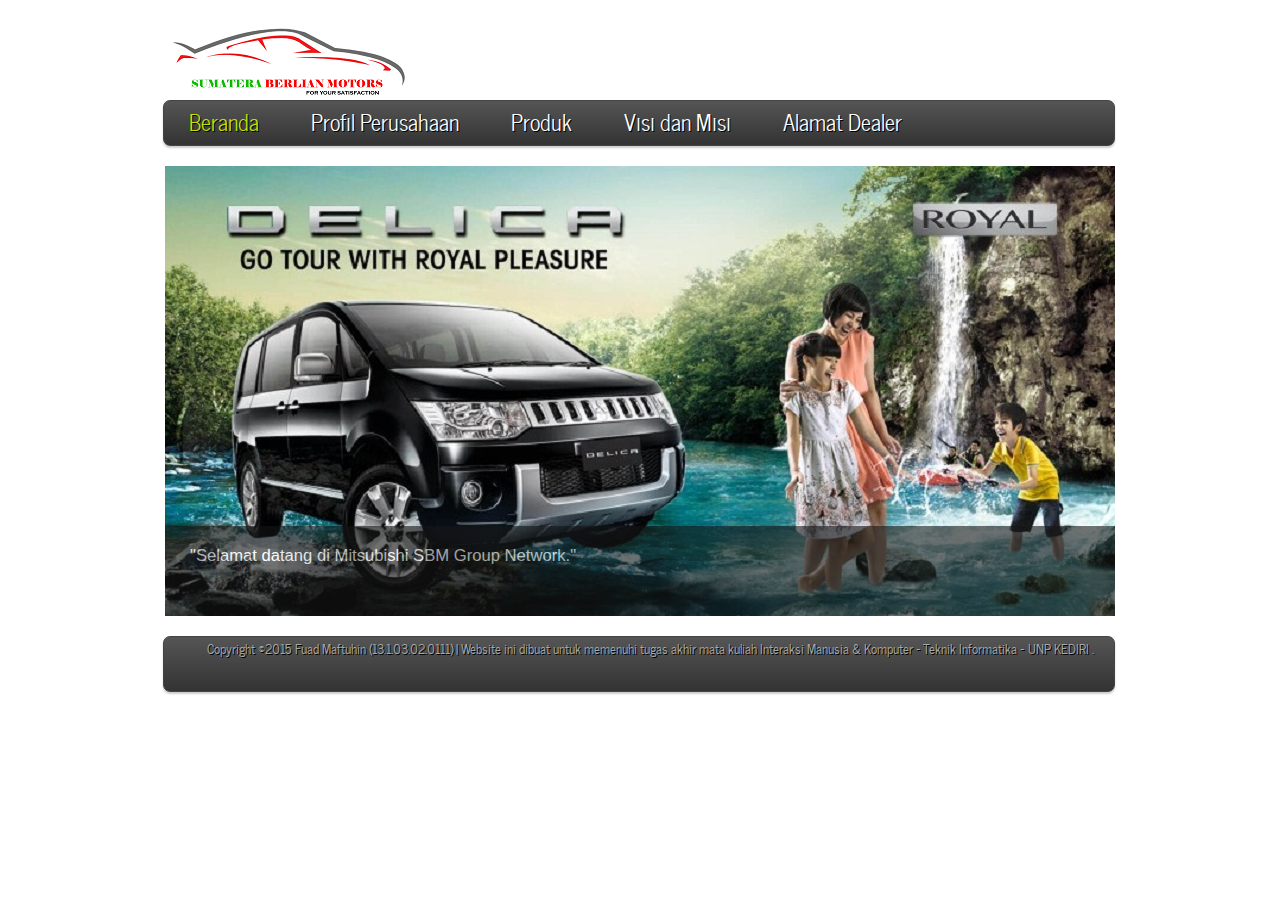
<file: index.html>
<!DOCTYPE HTML>
<html>

<head>
  <title>Sumatera Berlian Motors</title>
  <meta name="description" content="website description" />
  <meta name="keywords" content="website keywords, website keywords" />
  <meta http-equiv="content-type" content="text/html; charset=UTF-8" />
  <link rel="icon" href="favicon.ico">
  <!-- stylesheets -->
  <link href="css/style.css" rel="stylesheet" type="text/css" />
  <link href="css/colour.css" rel="stylesheet" type="text/css" />
  <!-- modernizr enables HTML5 elements and feature detects -->
</head>

<body>
  <div id="main">

    <!-- begin header -->
    <header>
      <div id="logo"><img src="images/logo.png"/></div>
      <nav>
        <ul class="sf-menu" id="nav">
          <li class="selected"><a href="index.html">Beranda</a></li>
          <li><a href="profil.html">Profil Perusahaan</a></li>
         <li><a href="produk.html">Produk</a></li>
          <li><a href="Visimisi.html">Visi dan Misi</a></li>
            <li><a href="contact.html">Alamat Dealer</a></li>
        </ul>
      </nav>
    </header>
    <!-- end header -->

    <!-- begin content -->
    <div id="site_content">
      <ul class="slideshow">
        <li class="show"><img width="950" height="450" src="images/Home_1.jpg" alt="&quot;Selamat datang di Mitsubishi SBM Group Network.&quot;" /></li>
        <li><img width="950" height="450" src="images/Home_2.jpg" alt="&quot;Selamat datang di Mitsubishi SBM Group Network.&quot;" /></li>
        <li><img width="950" height="450" src="images/Home_3.jpg" alt="&quot;Selamat datang di Mitsubishi SBM Group Network.&quot;" /></li>
      </ul>
    </div>
    <!-- end content -->

    <!-- begin footer -->
    <footer>
      <p>Copyright &copy;2015 Fuad Maftuhin (13.1.03.02.0111) | Website ini dibuat untuk memenuhi tugas akhir mata kuliah Interaksi Manusia & Komputer - Teknik Informatika - UNP KEDIRI <a</a>.</p>
    </footer>
    <!-- end footer -->

  </div>
  <!-- javascript at the bottom for fast page loading -->
  <script type="text/javascript" src="js/modernizr-1.5.min.js"></script>
  <script type="text/javascript" src="js/jquery.min.js"></script>
  <script type="text/javascript" src="js/jquery.easing-sooper.js"></script>
  <script type="text/javascript" src="js/jquery.sooperfish.js"></script>
  <script type="text/javascript" src="js/image_fade.js"></script>
  <!-- initialise sooperfish menu -->
  <script type="text/javascript">
    $(document).ready(function() {
      $('ul.sf-menu').sooperfish();
    });
  </script>
</body>
</html>
</file>
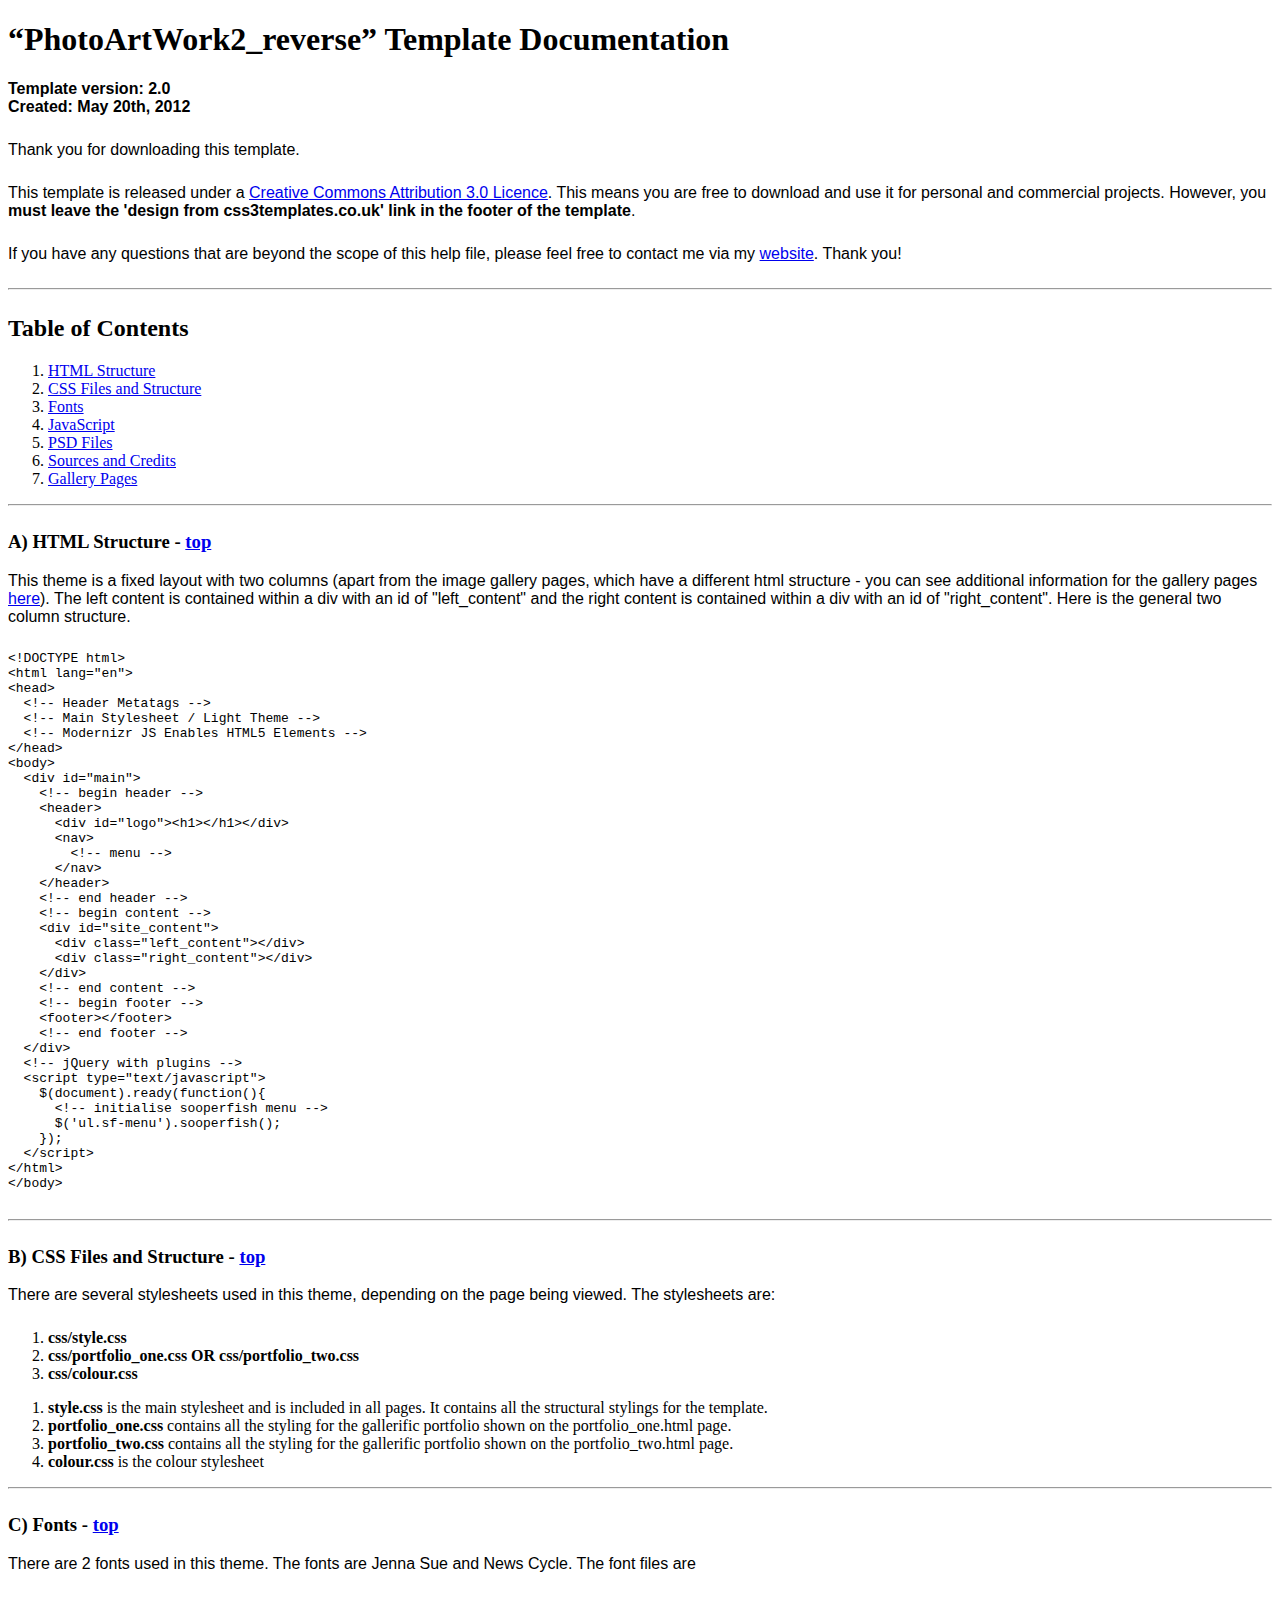
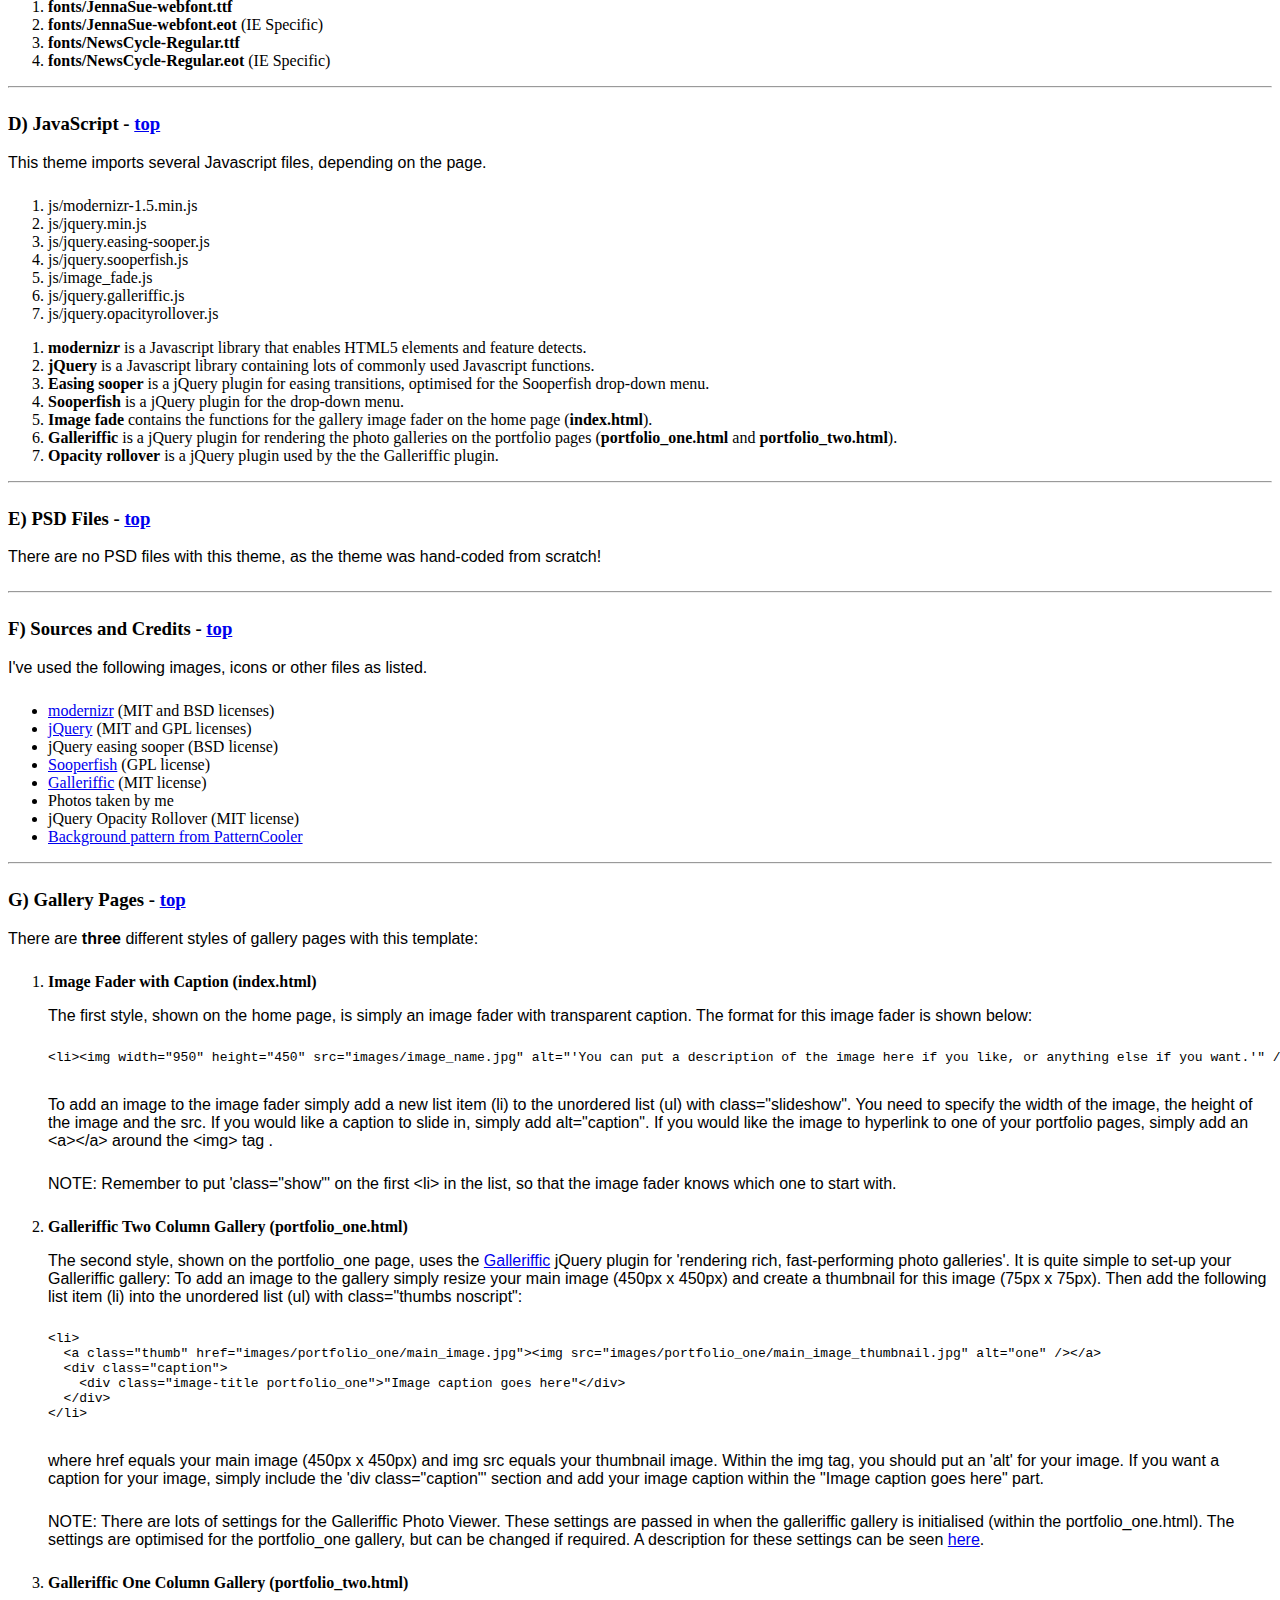
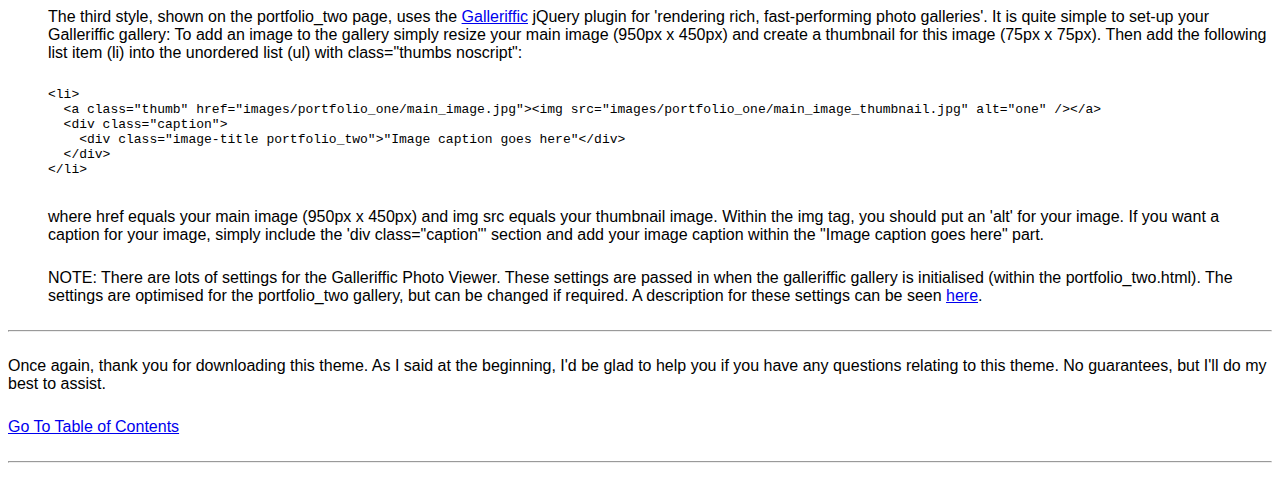
<file: documentation/index.html>
<!DOCTYPE HTML>
<html>
  <meta http-equiv="content-type" content="text/html;charset=utf-8">
  <title>PhotoArtWork2_reverse Template</title>
  <style type="text/css" media="screen">
    p, table, hr, .box { font-family: arial; margin-bottom:25px; }
    .box p { margin-bottom:10px; }
  </style>
</head>


<body>
  <div>

    <h1>&ldquo;PhotoArtWork2_reverse&rdquo; Template Documentation</h1>

    <p><strong>Template version: 2.0<br />Created: May 20th, 2012</strong></p>

    <div>
      <p>Thank you for downloading this template.</p>
      <p>This template is released under a <a href="http://creativecommons.org/licenses/by/3.0">Creative Commons Attribution 3.0 Licence</a>. This means you are free to download and use it for personal and commercial projects. However, you <strong>must leave the 'design from css3templates.co.uk' link in the footer of the template</strong>.</p>
      <p>If you have any questions that are beyond the scope of this help file, please feel free to contact me via my <a href="http://www.css3templates.co.uk">website</a>. Thank you!</p>
    </div>

    <hr>

    <h2 id="toc">Table of Contents</h2>
    <ol>
      <li><a href="#htmlStructure">HTML Structure</a></li>
      <li><a href="#cssFiles">CSS Files and Structure</a></li>
      <li><a href="#fontFiles">Fonts</a></li>
      <li><a href="#javascript">JavaScript</a></li>
      <li><a href="#psdFiles">PSD Files</a></li>
      <li><a href="#credits">Sources and Credits</a></li>
      <li><a href="#galleries">Gallery Pages</a></li>
    </ol>

    <hr>

    <h3 id="htmlStructure"><strong>A) HTML Structure</strong> - <a href="#toc">top</a></h3>
    <p>This theme is a fixed layout with two columns (apart from the image gallery pages, which have a different html structure - you can see additional information for the gallery pages <a href="#galleries">here</a>). The left content is contained within a div with an id of "left_content" and the right content is contained within a div with an id of "right_content". Here is the general two column structure.</p>

    <pre>
&lt;!DOCTYPE html&gt;
&lt;html lang=&quot;en&quot;&gt;
&lt;head&gt;
  &lt;!-- Header Metatags --&gt;
  &lt;!-- Main Stylesheet / Light Theme --&gt;
  &lt;!-- Modernizr JS Enables HTML5 Elements --&gt;
&lt;/head&gt;
&lt;body&gt;
  &lt;div id=&quot;main&quot;&gt;
    &lt;!-- begin header --&gt;
    &lt;header&gt;
      &lt;div id=&quot;logo&quot;&gt;&lt;h1&gt;&lt;/h1&gt;&lt;/div&gt;
      &lt;nav&gt;
        &lt;!-- menu --&gt;
      &lt;/nav&gt;
    &lt;/header&gt;
    &lt;!-- end header --&gt;
    &lt;!-- begin content --&gt;
    &lt;div id=&quot;site_content&quot;&gt;
      &lt;div class=&quot;left_content&quot;&gt;&lt;/div&gt;
      &lt;div class=&quot;right_content&quot;&gt;&lt;/div&gt;
    &lt;/div&gt;
    &lt;!-- end content --&gt;
    &lt;!-- begin footer --&gt;
    &lt;footer&gt;&lt;/footer&gt;
    &lt;!-- end footer --&gt;
  &lt;/div&gt;
  &lt;!-- jQuery with plugins --&gt;
  &lt;script type=&quot;text/javascript&quot;&gt;
    $(document).ready(function(){
      &lt;!-- initialise sooperfish menu --&gt;
      $('ul.sf-menu').sooperfish();
    });
  &lt;/script&gt;
&lt;/html&gt;
&lt;/body&gt;
    </pre>

    <hr>

    <h3 id="cssFiles"><strong>B) CSS Files and Structure</strong> - <a href="#toc">top</a></h3>

    <p>There are several stylesheets used in this theme, depending on the page being viewed. The stylesheets are:</p>
    <ol>
      <li><b>css/style.css</b></li>
      <li><b>css/portfolio_one.css OR css/portfolio_two.css</b></li>
      <li><b>css/colour.css</b></li>
    </ol>

    <ol>
      <li><b>style.css</b> is the main stylesheet and is included in all pages. It contains all the structural stylings for the template.</li>
      <li><b>portfolio_one.css</b> contains all the styling for the gallerific portfolio shown on the portfolio_one.html page.</li>
      <li><b>portfolio_two.css</b> contains all the styling for the gallerific portfolio shown on the portfolio_two.html page.</li>
      <li><b>colour.css</b> is the colour stylesheet</li>
    </ol>

    <hr>

    <h3 id="fontFiles"><strong>C) Fonts</strong> - <a href="#toc">top</a></h3>

    <p>There are 2 fonts used in this theme. The fonts are Jenna Sue and News Cycle. The font files are</p>
    <ol>
      <li><b>fonts/JennaSue-webfont.ttf</b></li>
      <li><b>fonts/JennaSue-webfont.eot</b> (IE Specific)</li>
      <li><b>fonts/NewsCycle-Regular.ttf</b></li>
      <li><b>fonts/NewsCycle-Regular.eot</b> (IE Specific)</li>
    </ol>

    <hr>

    <h3 id="javascript"><strong>D) JavaScript</strong> - <a href="#toc">top</a></h3>

    <p>This theme imports several Javascript files, depending on the page.</p>

    <ol>
      <li>js/modernizr-1.5.min.js</li>
      <li>js/jquery.min.js</li>
      <li>js/jquery.easing-sooper.js</li>
      <li>js/jquery.sooperfish.js</li>
      <li>js/image_fade.js</li>
      <li>js/jquery.galleriffic.js</li>
      <li>js/jquery.opacityrollover.js</li>
    </ol>

    <ol>
      <li><b>modernizr</b> is a Javascript library that enables HTML5 elements and feature detects.</li>
      <li><b>jQuery</b> is a Javascript library containing lots of commonly used Javascript functions.</li>
      <li><b>Easing sooper</b> is a jQuery plugin for easing transitions, optimised for the Sooperfish drop-down menu.</li>
      <li><b>Sooperfish</b> is a jQuery plugin for the drop-down menu.</li>
      <li><b>Image fade</b> contains the functions for the gallery image fader on the home page (<b>index.html</b>).</li>
      <li><b>Galleriffic</b> is a jQuery plugin for rendering the photo galleries on the portfolio pages (<b>portfolio_one.html</b> and <b>portfolio_two.html</b>).</li>
      <li><b>Opacity rollover</b> is a jQuery plugin used by the the Galleriffic plugin.</li>
    </ol>

    <hr>

    <h3 id="psdFiles"><strong>E) PSD Files</strong> - <a href="#toc">top</a></h3>

    <p>There are no PSD files with this theme, as the theme was hand-coded from scratch!</p>

    <hr>

    <h3 id="credits"><strong>F) Sources and Credits</strong> - <a href="#toc">top</a></h3>

    <p>I've used the following images, icons or other files as listed.

    <ul>
      <li><a href="http://www.modernizr.com">modernizr</a> (MIT and BSD licenses)</li>
      <li><a href="http://www.jquery.com">jQuery</a> (MIT and GPL licenses)</li>
      <li>jQuery easing sooper (BSD license)</li>
      <li><a href="http://archive.plugins.jquery.com/project/SooperFish">Sooperfish</a> (GPL license)</li>
      <li><a href="http://www.twospy.com/galleriffic/">Galleriffic</a> (MIT license)</li>
      <li>Photos taken by me</li>
      <li>jQuery Opacity Rollover (MIT license)</li>
      <li><a href="http://www.patterncooler.com">Background pattern from PatternCooler</a></li>
    </ul>

    <hr>

    <h3 id="galleries"><strong>G) Gallery Pages</strong> - <a href="#toc">top</a></h3>

    <p>There are <b>three</b> different styles of gallery pages with this template:</p>
    <ol>
      <li>
        <b>Image Fader with Caption (index.html)</b>
        <p>The first style, shown on the home page, is simply an image fader with transparent caption. The format for this image fader is shown below:</p>

        <pre>
&lt;li&gt;&lt;img width="950" height="450" src="images/image_name.jpg" alt="&apos;You can put a description of the image here if you like, or anything else if you want.&apos;" /&gt;&lt;/li&gt;
        </pre>

        <p>To add an image to the image fader simply add a new list item (li) to the unordered list (ul) with class="slideshow". You need to specify the width of the image, the height of the image and the src. If you would like a caption to slide in, simply add alt="caption". If you would like the image to hyperlink to one of your portfolio pages, simply add an &lt;a&gt;&lt;/a&gt; around the &lt;img&gt; tag .</p>
        <p>NOTE: Remember to put 'class="show"' on the first &lt;li&gt; in the list, so that the image fader knows which one to start with.</p>
      </li>
      <li>
        <b>Galleriffic Two Column Gallery (portfolio_one.html)</b>
        <p>The second style, shown on the portfolio_one page, uses the <a href="http://www.twospy.com/galleriffic/">Galleriffic</a> jQuery plugin for 'rendering rich, fast-performing photo galleries'. It is quite simple to set-up your Galleriffic gallery: To add an image to the gallery simply resize your main image (450px x 450px) and create a thumbnail for this image (75px x 75px). Then add the following list item (li) into the unordered list (ul) with class="thumbs noscript":</p>

        <pre>
&lt;li&gt;
  &lt;a class="thumb" href="images/portfolio_one/main_image.jpg"&gt;&lt;img src="images/portfolio_one/main_image_thumbnail.jpg" alt="one" /&gt;&lt;/a&gt;
  &lt;div class="caption"&gt;
    &lt;div class="image-title portfolio_one"&gt;&quot;Image caption goes here&quot;&lt;/div&gt;
  &lt;/div&gt;
&lt;/li&gt;
        </pre>

        <p>where href equals your main image (450px x 450px) and img src equals your thumbnail image. Within the img tag, you should put an 'alt' for your image. If you want a caption for your image, simply include the 'div class="caption"' section and add your image caption within the "Image caption goes here" part.</p>
        <p>NOTE: There are lots of settings for the Galleriffic Photo Viewer. These settings are passed in when the galleriffic gallery is initialised (within the portfolio_one.html). The settings are optimised for the portfolio_one gallery, but can be changed if required. A description for these settings can be seen <a href="http://www.twospy.com/galleriffic/">here</a>.</p>
      </li>
      <li>
        <b>Galleriffic One Column Gallery (portfolio_two.html)</b>
        <p>The third style, shown on the portfolio_two page, uses the <a href="http://www.twospy.com/galleriffic/">Galleriffic</a> jQuery plugin for 'rendering rich, fast-performing photo galleries'. It is quite simple to set-up your Galleriffic gallery: To add an image to the gallery simply resize your main image (950px x 450px) and create a thumbnail for this image (75px x 75px). Then add the following list item (li) into the unordered list (ul) with class="thumbs noscript":</p>

        <pre>
&lt;li&gt;
  &lt;a class="thumb" href="images/portfolio_one/main_image.jpg"&gt;&lt;img src="images/portfolio_one/main_image_thumbnail.jpg" alt="one" /&gt;&lt;/a&gt;
  &lt;div class="caption"&gt;
    &lt;div class="image-title portfolio_two"&gt;&quot;Image caption goes here&quot;&lt;/div&gt;
  &lt;/div&gt;
&lt;/li&gt;
        </pre>

        <p>where href equals your main image (950px x 450px) and img src equals your thumbnail image. Within the img tag, you should put an 'alt' for your image. If you want a caption for your image, simply include the 'div class="caption"' section and add your image caption within the "Image caption goes here" part.</p>
        <p>NOTE: There are lots of settings for the Galleriffic Photo Viewer. These settings are passed in when the galleriffic gallery is initialised (within the portfolio_two.html). The settings are optimised for the portfolio_two gallery, but can be changed if required. A description for these settings can be seen <a href="http://www.twospy.com/galleriffic/">here</a>.</p>
      </li>
    </ol>

    <hr>

    <p>Once again, thank you for downloading this theme. As I said at the beginning, I'd be glad to help you if you have any questions relating to this theme. No guarantees, but I'll do my best to assist.</p>

    <p><a href="#toc">Go To Table of Contents</a></p>

    <hr>
  </div>
</body>
</html>
</file>
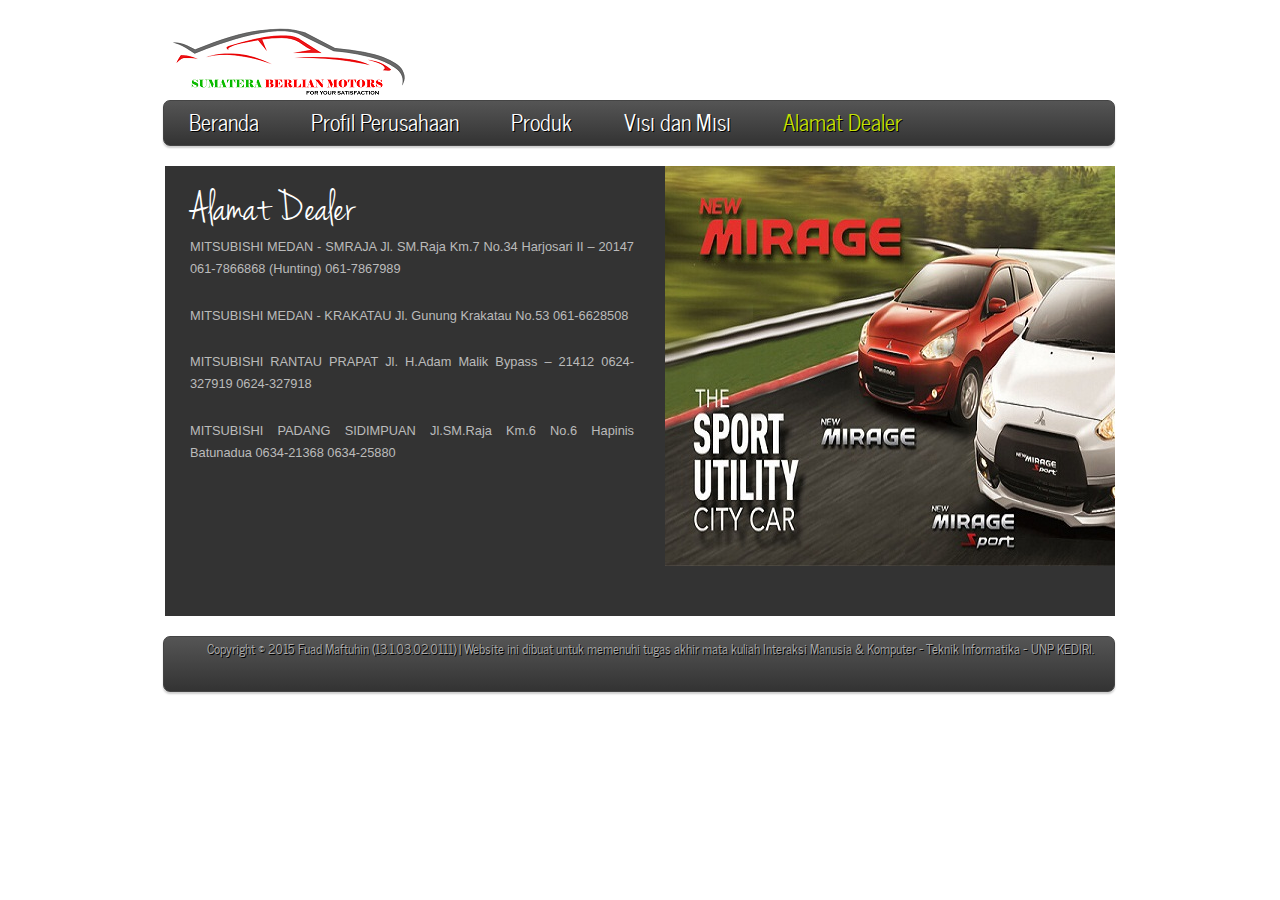
<file: contact.html>
<!DOCTYPE HTML>
<html>

<head>
  <title>Sumatera Berlian Motors</title>
  <meta name="description" content="website description" />
  <meta name="keywords" content="website keywords, website keywords" />
  <meta http-equiv="content-type" content="text/html; charset=UTF-8" />
  <!-- stylesheets -->
  <link href="css/style.css" rel="stylesheet" type="text/css" />
  <link href="css/colour.css" rel="stylesheet" type="text/css" />
  <!-- modernizr enables HTML5 elements and feature detects -->
  <script type="text/javascript" src="js/modernizr-1.5.min.js"></script>
</head>

<body>
  <div id="main">

    <!-- begin header -->
    <header>
     <div id="logo"><img src="images/logo.png"/></div>
      <nav>
        <ul class="sf-menu" id="nav">
          <li><a href="index.html">Beranda</a></li>
          <li ><a href="profil.html">Profil Perusahaan</a></li>
         <li><a href="produk.html">Produk</a></li>
          <li><a href="Visimisi.html">Visi dan Misi</a></li>
          <li class="selected"><a href="contact.html">Alamat Dealer</a></li>
        </ul>
      </nav>
    </header>
    <!-- end header -->

    <!-- begin content -->
    <div id="site_content">
      <div id="left_content">
        <h1>Alamat Dealer</h1>
        <p>MITSUBISHI MEDAN - SMRAJA
 Jl. SM.Raja Km.7 No.34 Harjosari II – 20147
 061-7866868 (Hunting)
 061-7867989
 </p>
  <p>MITSUBISHI MEDAN - KRAKATAU
 Jl. Gunung Krakatau No.53
 061-6628508
 </p>
  <p>MITSUBISHI RANTAU PRAPAT
 Jl. H.Adam Malik Bypass – 21412
 0624-327919
 0624-327918
 </p>
  <p>MITSUBISHI PADANG SIDIMPUAN
 Jl.SM.Raja Km.6 No.6 Hapinis Batunadua
 0634-21368
 0634-25880
 </p>
        
      </div>
      <div id="right_content">
        <img style="float: left;" src="images/alamat.jpg" title="about me" alt="about me"/>
      </div>
    </div>

    <!-- end content -->

    <!-- begin footer -->
    <footer>
      <p>Copyright &copy; 2015 Fuad Maftuhin (13.1.03.02.0111) | Website ini dibuat untuk memenuhi tugas akhir mata kuliah Interaksi Manusia & Komputer - Teknik Informatika - UNP KEDIRI.</p>
    </footer>
    <!-- end footer -->

  </div>
  <!-- javascript at the bottom for fast page loading -->
  <script type="text/javascript" src="js/jquery.min.js"></script>
  <script type="text/javascript" src="js/jquery.easing-sooper.js"></script>
  <script type="text/javascript" src="js/jquery.sooperfish.js"></script>
  <!-- initialise sooperfish menu -->
  <script type="text/javascript">
    $(document).ready(function() {
      $('ul.sf-menu').sooperfish();
    });
  </script>
</body>
</html>
</file>
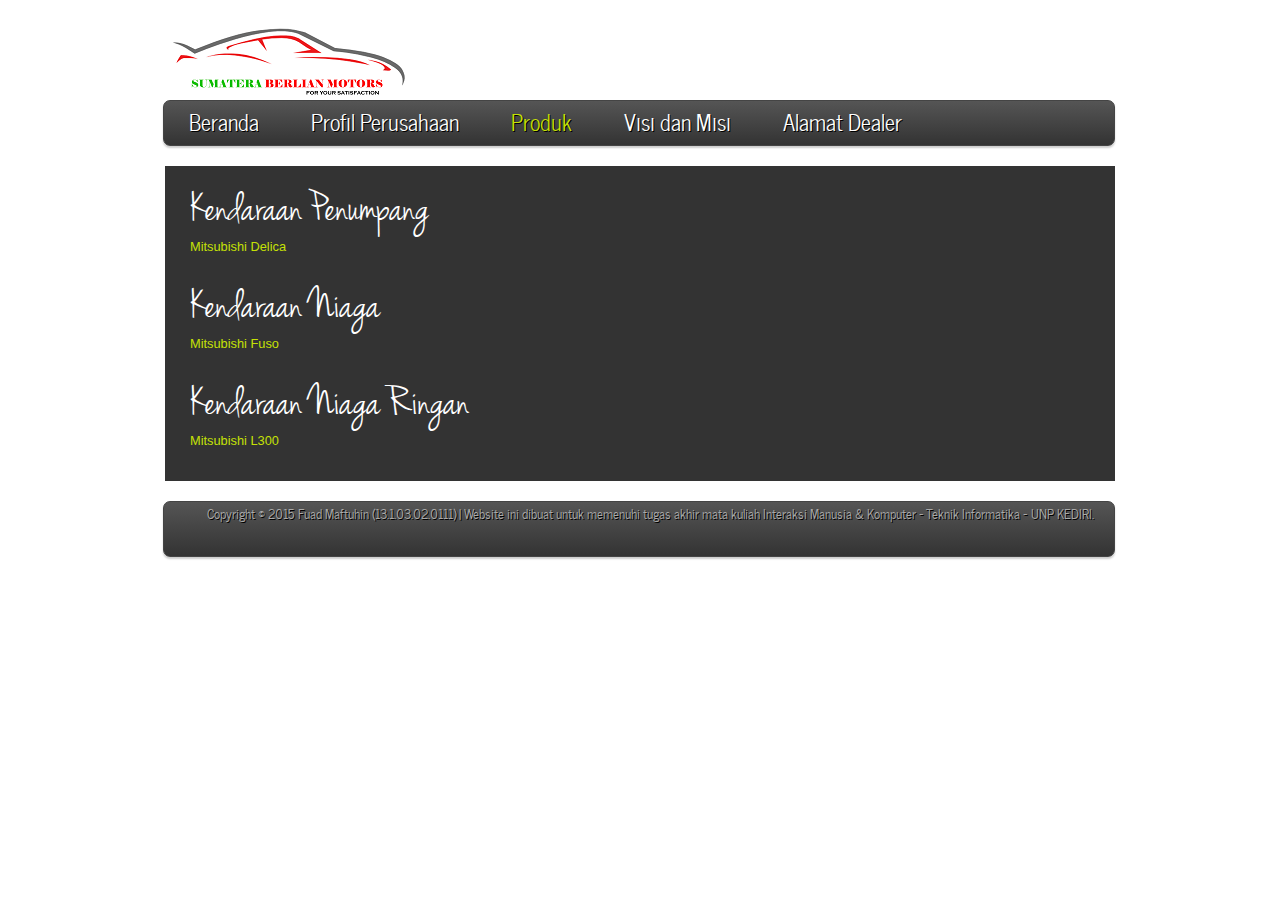
<file: produk.html>
<!DOCTYPE HTML>
<html>

<head>
  <title>Sumatera Berlian Motors</title>
  <meta name="description" content="website description" />
  <meta name="keywords" content="website keywords, website keywords" />
  <meta http-equiv="content-type" content="text/html; charset=UTF-8" />
  <!-- stylesheets -->
  <link href="css/style.css" rel="stylesheet" type="text/css" />
  <link href="css/colour.css" rel="stylesheet" type="text/css" />
  <!-- modernizr enables HTML5 elements and feature detects -->
  <script type="text/javascript" src="js/modernizr-1.5.min.js"></script>
</head>

<body>
  <div id="main">

    <!-- begin header -->
    <header>
      <div id="logo"><img src="images/logo.png"/></div>
      <nav>
        <ul class="sf-menu" id="nav">
          <li><a href="index.html">Beranda</a></li>
          <li ><a href="profil.html">Profil Perusahaan</a></li>
         <li class="selected"><a href="produk.html">Produk</a></li>
          <li><a href="Visimisi.html">Visi dan Misi</a></li>
          <li><a href="contact.html">Alamat Dealer</a></li>
        </ul>
      </nav>
    </header>
    <!-- end header -->

    <!-- begin content -->
     <div id="site_content">
      <div id="left_content">
        <h1>Kendaraan Penumpang</h1>
        <p><a href="http://sumateraberlian.co.id/produk-mitsubishi/kendaraan-penumpang/mitsubishi-delica/" target="blank">Mitsubishi Delica</a></p>
        <h1>Kendaraan Niaga</h1>
        <p><a href="http://sumateraberlian.co.id/produk-mitsubishi/kendaraan-niaga-mitsubishi/mitsubishi-fuso/" target="blank">Mitsubishi Fuso</a>
       <h1>Kendaraan Niaga Ringan</h1>
       <p><a href="http://sumateraberlian.co.id/produk-mitsubishi/kendaraan-niaga-ringan/mitsubishi-l300/" target="blank">Mitsubishi L300</a>
      </div>
    </div>
    <!-- end content -->

    <!-- begin footer -->
    <footer>
      <p>Copyright &copy; 2015 Fuad Maftuhin (13.1.03.02.0111) | Website ini dibuat untuk memenuhi tugas akhir mata kuliah Interaksi Manusia & Komputer - Teknik Informatika - UNP KEDIRI.</p>
    </footer>
    <!-- end footer -->

  </div>
  <!-- javascript at the bottom for fast page loading -->
  <script type="text/javascript" src="js/jquery.min.js"></script>
  <script type="text/javascript" src="js/jquery.easing-sooper.js"></script>
  <script type="text/javascript" src="js/jquery.sooperfish.js"></script>
  <!-- initialise sooperfish menu -->
  <script type="text/javascript">
    $(document).ready(function() {
      $('ul.sf-menu').sooperfish();
    });
  </script>
</body>
</html>
</file>
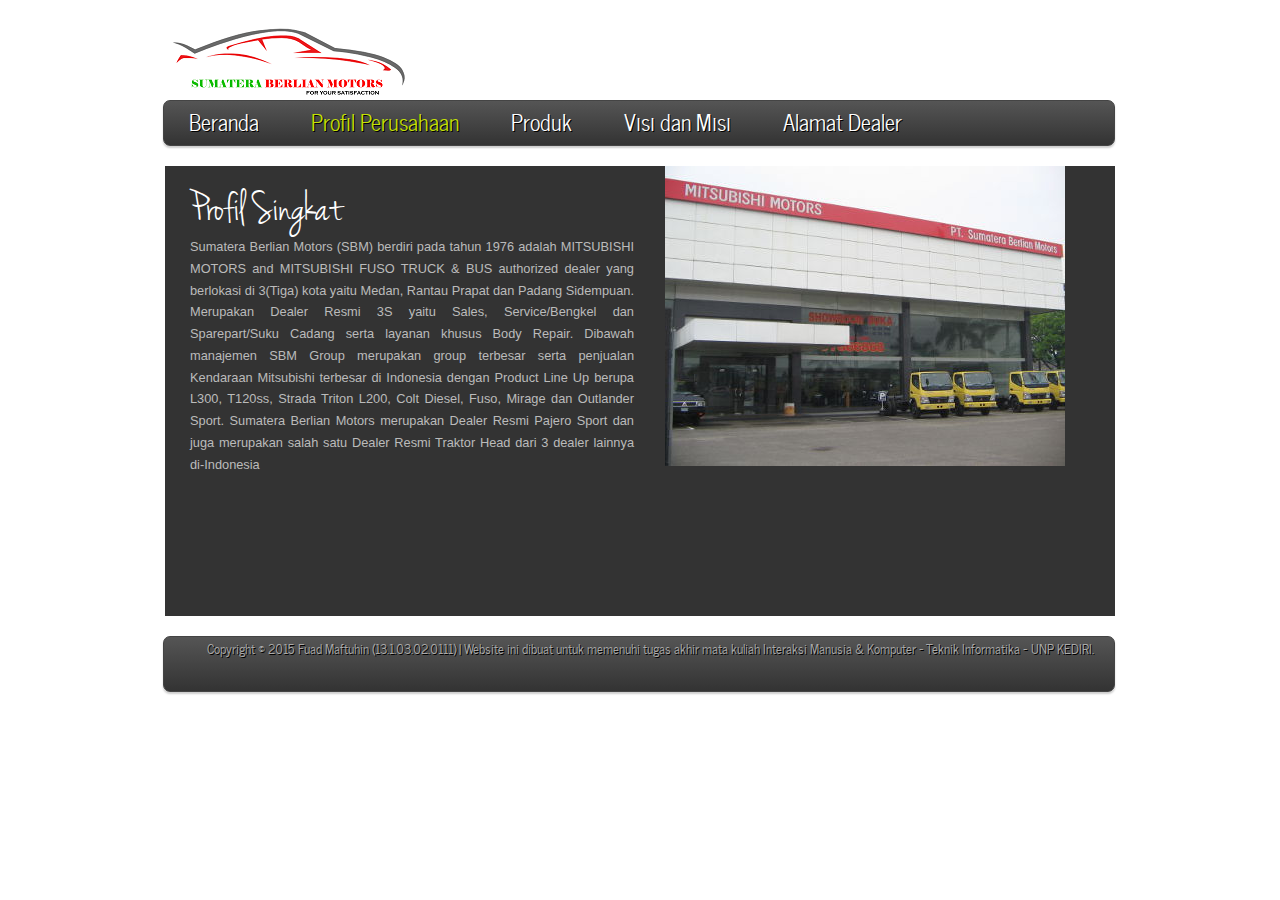
<file: profil.html>
<!DOCTYPE HTML>
<html>

<head>
  <title>Sumatera Berlian Motors</title>
  <meta name="description" content="website description" />
  <meta name="keywords" content="website keywords, website keywords" />
  <meta http-equiv="content-type" content="text/html; charset=UTF-8" />
  <!-- stylesheets -->
  <link href="css/style.css" rel="stylesheet" type="text/css" />
  <link href="css/colour.css" rel="stylesheet" type="text/css" />
  <!-- modernizr enables HTML5 elements and feature detects -->
  <script type="text/javascript" src="js/modernizr-1.5.min.js"></script>
</head>

<body>
  <div id="main">

    <!-- begin header -->
    <header>
      <div id="logo"><img src="images/logo.png"/></div>
      <nav>
        <ul class="sf-menu" id="nav">
          <li><a href="index.html">Beranda</a></li>
          <li class="selected"><a href="profil.html">Profil Perusahaan</a></li>
         <li><a href="produk.html">Produk</a></li>
          <li><a href="Visimisi.html">Visi dan Misi</a></li>
          <li><a href="contact.html">Alamat Dealer</a></li>
        </ul>
      </nav>
    </header>
    <!-- end header -->

    <!-- begin content -->
    <div id="site_content">
      <div id="left_content">
        <h1>Profil Singkat</h1>
        <p>Sumatera Berlian Motors (SBM) berdiri pada tahun 1976 adalah MITSUBISHI MOTORS and MITSUBISHI FUSO TRUCK & BUS authorized dealer yang berlokasi di 3(Tiga) kota yaitu Medan, Rantau Prapat dan Padang Sidempuan. Merupakan Dealer Resmi 3S yaitu Sales, Service/Bengkel dan Sparepart/Suku Cadang serta layanan khusus Body Repair. Dibawah manajemen SBM Group merupakan group terbesar serta penjualan Kendaraan Mitsubishi terbesar di Indonesia dengan Product Line Up berupa L300, T120ss, Strada Triton L200, Colt Diesel, Fuso, Mirage dan Outlander Sport. Sumatera Berlian Motors merupakan Dealer Resmi Pajero Sport dan juga merupakan salah satu Dealer Resmi Traktor Head dari 3 dealer lainnya di-Indonesia</p>
      </div>
      <div id="right_content">
        <img style="float: left;" src="images/about.jpg" title="about me" alt="about me"/>
      </div>
    </div>
    <!-- end content -->

    <!-- begin footer -->
    <footer>
      <p>Copyright &copy; 2015 Fuad Maftuhin (13.1.03.02.0111) | Website ini dibuat untuk memenuhi tugas akhir mata kuliah Interaksi Manusia & Komputer - Teknik Informatika - UNP KEDIRI.</p>
    </footer>
    <!-- end footer -->

  </div>
  <!-- javascript at the bottom for fast page loading -->
  <script type="text/javascript" src="js/jquery.min.js"></script>
  <script type="text/javascript" src="js/jquery.easing-sooper.js"></script>
  <script type="text/javascript" src="js/jquery.sooperfish.js"></script>
  <!-- initialise sooperfish menu -->
  <script type="text/javascript">
    $(document).ready(function() {
      $('ul.sf-menu').sooperfish();
    });
  </script>
</body>
</html>
</file>
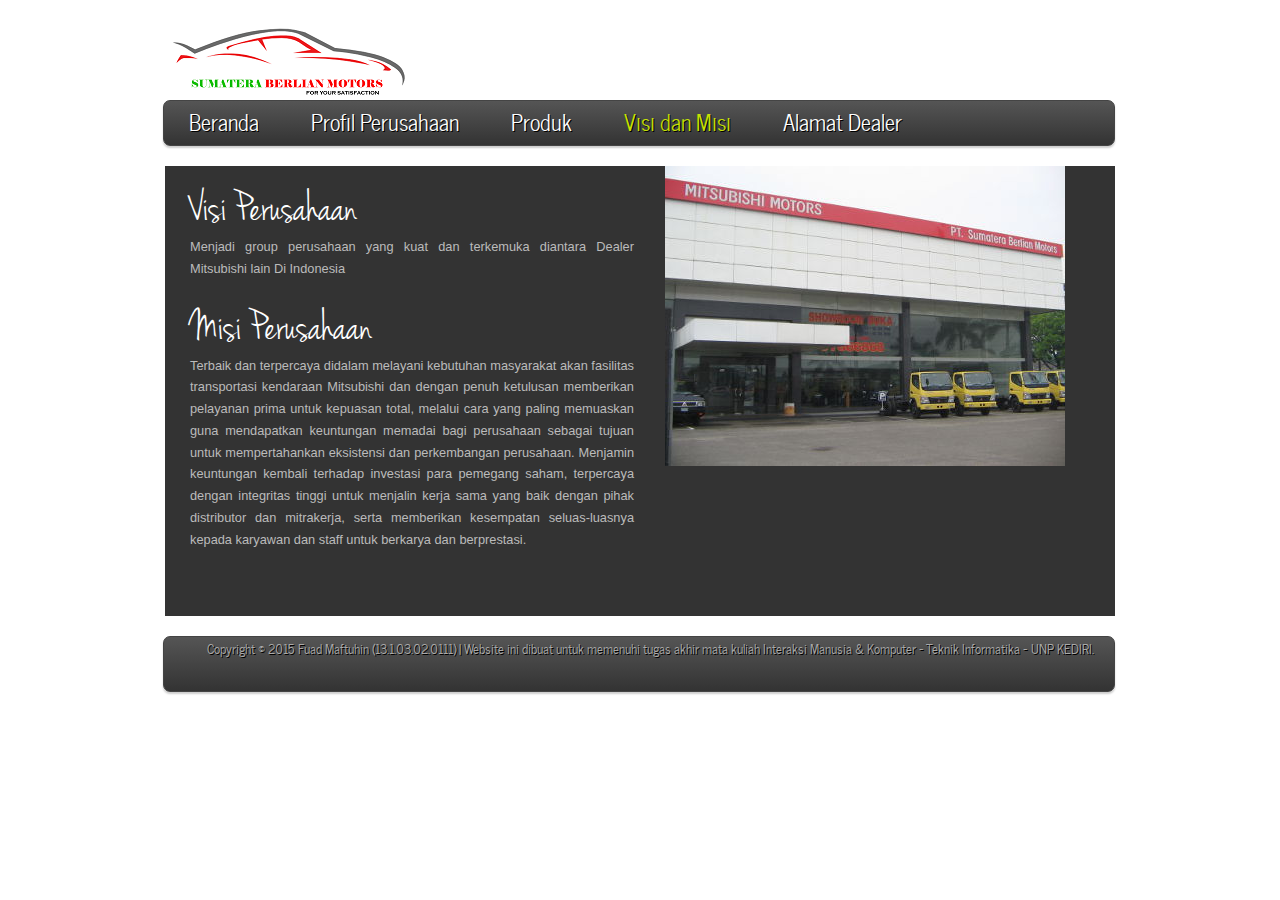
<file: Visimisi.html>
<!DOCTYPE HTML>
<html>

<head>
  <title>Sumatera Berlian Motor</title>
  <meta name="description" content="website description" />
  <meta name="keywords" content="website keywords, website keywords" />
  <meta http-equiv="content-type" content="text/html; charset=UTF-8" />
  <!-- stylesheets -->
  <link href="css/style.css" rel="stylesheet" type="text/css" />
  <link href="css/colour.css" rel="stylesheet" type="text/css" />
  <!-- modernizr enables HTML5 elements and feature detects -->
  <script type="text/javascript" src="js/modernizr-1.5.min.js"></script>
</head>

<body>
  <div id="main">

    <!-- begin header -->
    <header>
      <div id="logo"><img src="images/logo.png"/></div>
      <nav>
        <ul class="sf-menu" id="nav">
          <li><a href="index.html">Beranda</a></li>
          <li><a href="profil.html">Profil Perusahaan</a></li>
           <li><a href="produk.html">Produk</a></li>
          <li class="selected"><a href="Visimisi.html">Visi dan Misi</a></li>
          <li><a href="contact.html">Alamat Dealer</a></li>
        </ul>
      </nav>
    </header>
    <!-- end header -->

    <!-- begin content -->
    <div id="site_content">
      <div id="left_content">
        <h1>Visi Perusahaan</h1>
        <p>Menjadi group perusahaan yang kuat dan terkemuka diantara Dealer Mitsubishi lain Di Indonesia</p>
        <h1>Misi Perusahaan</h1>
        <p>Terbaik dan terpercaya didalam melayani kebutuhan masyarakat  akan fasilitas transportasi kendaraan Mitsubishi dan dengan penuh  ketulusan memberikan pelayanan prima untuk kepuasan total, melalui cara yang paling memuaskan guna mendapatkan keuntungan memadai bagi perusahaan sebagai tujuan untuk mempertahankan eksistensi dan perkembangan perusahaan. Menjamin keuntungan kembali terhadap investasi para pemegang saham, terpercaya dengan integritas tinggi untuk menjalin kerja sama yang baik dengan pihak distributor dan mitrakerja, serta memberikan kesempatan seluas-luasnya kepada karyawan  dan staff untuk berkarya dan berprestasi.</p>
      </div>
      <div id="right_content">
        <img style="float: left;" src="images/about.jpg" title="about me" alt="about me"/>
      </div>
    </div>

    <!-- end content -->

    <!-- begin footer -->
    <footer>
      <p>Copyright &copy; 2015 Fuad Maftuhin (13.1.03.02.0111) | Website ini dibuat untuk memenuhi tugas akhir mata kuliah Interaksi Manusia & Komputer - Teknik Informatika - UNP KEDIRI.</p>
    </footer>
    <!-- end footer -->

  </div>
  <!-- javascript at the bottom for fast page loading -->
  <script type="text/javascript" src="js/jquery.min.js"></script>
  <script type="text/javascript" src="js/jquery.easing-sooper.js"></script>
  <script type="text/javascript" src="js/jquery.sooperfish.js"></script>
  <!-- initialise sooperfish menu -->
  <script type="text/javascript">
    $(document).ready(function() {
      $('ul.sf-menu').sooperfish();
    });
  </script>
</body>
</html>
</file>
<file: css/style.css>
@font-face { 
  font-family: Jenna Sue; 
    src: url('../fonts/JennaSue-webfont.eot'); 
    src: local("Jenna Sue"), url('../fonts/JennaSue-webfont.ttf'); 
} 

@font-face { 
  font-family: News Cycle; 
    src: url('../fonts/NewsCycle-Regular.eot'); 
    src: local("News Cycle"), url('../fonts/NewsCycle-Regular.ttf'); 
} 

html { 
  height: 100%;}

* { 
  margin: 0; 
  padding: 0;}

/* tell the browser to render HTML 5 elements as block */
article, aside, figure, footer, header, hgroup, nav, section { 
  display:block;}

body { 
  font: normal .80em arial, sans-serif;}

p { 
  padding: 0 0 25px 0;
  line-height: 1.7em;}

img { 
  border: 0;}

h1, h2, h3, h4, h5, h6 { 
  font: normal 350% 'Jenna Sue', arial, sans-serif;
  margin: 0 0 5px 0;
  padding: 0;}

h2 { 
  font: normal 170% 'Jenna Sue', arial, sans-serif;
  margin: 0;
  padding: 0 0 8px 0;}

h3 { 
  font: normal 150% arial, sans-serif;}

h4, h5, h6 { 
  margin: 0;
  padding: 0 0 5px 0;
  font: normal 110% arial, sans-serif;
  line-height: 1.5em;}

h5, h6 { 
  font: italic 95% arial, sans-serif;
  padding-bottom: 15px;}

a, a:hover { 
  outline: none;
  text-decoration: none;}

a:hover { 
  text-decoration: none;}

ul { 
  margin: 2px 0 22px 17px;}

ul li { 
  list-style-type: circle;
  margin: 0 0 0 0; 
  padding: 0 0 4px 5px;}

ol { 
  margin: 8px 0 22px 20px;}

ol li { 
  margin: 0 0 11px 0;}

#main, #header, #logo, #menubar, #site_content, #footer { 
  margin-left: auto; 
  margin-right: auto;}

#main { 
  width: 950px;
  margin: 20px auto;}

header { 
  width: 950px;
  height: 105px;}

#logo { 
  width: 950px;
  float: left;
  height: 100px;
  background: transparent;
  padding: 0;}

#logo h1 { 
  font: normal 450% 'Jenna Sue', arial, sans-serif;
  padding: 6px 0 0 20px;}

#logo h1 a:hover { 
  text-decoration: none;}

#site_content { 
  width: 950px;
  overflow: hidden;
  margin: 4px auto 0 auto;
  padding: 0;}

#left_content { 
  float: left;
  text-align: justify;
  width: 444px;
  padding: 20px 0 5px 25px;
  margin: 0;}

#left_content ul { 
  margin: 2px 0 22px 0px;}

#left_content ul li { 
  list-style-type: none;
  margin: 0 0 0 0; 
  padding: 2px 0 2px 28px;
  line-height: 1.5em;}

#right_content { 
  float: right;
  width: 450px;
  padding: 0;
  min-height: 450px;}

#right_content img { 
  float: left;}

footer { 
  height: 54px;
  width: 930px;
  float: right;
  margin: 20px auto 20px auto;
  padding: 0px 20px 0 0;
  border-radius: 7px 7px 7px 7px;
  -moz-border-radius: 7px 7px 7px 7px;
  -webkit-border: 7px 7px 7px 7px;
  font: 100% 'News Cycle', arial, sans-serif;
  text-align: right;}

footer p { 
  padding: 0 0 10px 0;}

footer a, footer a:hover {
  text-decoration: none;}

/* styling for the slideshow on the homepage */
ul.slideshow {
  width: 950px;
  height: 450px;
  overflow: hidden;
  position: relative;
  margin: 0;
  padding: 0;}
  
ul.slideshow li {
  position: absolute;
  margin: 0;
  padding: 0;
  left: 0;
  right: 0;
  list-style: none;}
 
ul.slideshow li.show {
  z-index: 500;}
 
ul img {
  border: none;}
 
#slideshow-caption {
  width: 950px;
  height: 90px;
  position: absolute;
  bottom: 0;
  left: 0; 
  z-index: 500;}
 
#slideshow-caption .slideshow-caption-container {
  padding: 20px 25px 0 25px;   
  z-index: 1000;}
 
#slideshow-caption p {
  padding: 0;
  font: normal 130% arial, sans-serif;}

/* form styling */
.form_settings { 
  margin: 0;}

.form_settings p { 
  padding: 0 0 10px 0;}

.form_settings span { 
  padding: 5px 0; 
  float: left; 
  width: 170px; 
  text-align: left;}
  
.form_settings input, .form_settings textarea { 
  padding: 4px; 
  width: 252px; 
  font: 100% 'trebuchet ms', arial, sans-serif;
  border: 0;
  border-bottom: 1px solid; 
  background: transparent;}
  
.form_settings .submit { 
  font: 220% 'Jenna Sue', arial, sans-serif; 
  border: 0; 
  width: 100px; 
  margin: 0 0 0 162px; 
  height: 33px;
  padding: 2px 0 3px 0;
  cursor: pointer; 
  border-radius: 6px 6px 6px 6px;
  -webkit-border-radius: 6px 6px 6px 6px;
  -moz-border-radius: 6px 6px 6px 6px;}

.form_settings textarea, .form_settings select { 
  font: 100% 'trebuchet ms', arial, sans-serif; 
  border: 1px solid; 
  border-radius: 6px 6px 6px 6px;
  -webkit-border-radius: 6px 6px 6px 6px;
  -moz-border-radius: 6px 6px 6px 6px;
  width: 250px;
  overflow: auto;}

.form_settings select { 
  width: 304px;}

.form_settings .checkbox { 
  margin: 4px 0; 
  padding: 0; 
  width: 14px;
  border: 0;
  background: none;}

/* styling for the blog page */
#blog_container h4 {
  font: normal 300% 'Jenna Sue', arial, sans-serif;
  margin: 0 0 15px 0;
  padding: 5px 0;}

#blog_container h4.select {
  width: 475px;}

.blog {
  background: url(../images/calendar.png) no-repeat;
  width: 54px;
  height: 46px;
  float: left;
  margin: 0 15px 0 0;}

.blog h2 {
  font: bold 90% arial, sans-serif;
  text-shadow: none;
  text-align: center;
  margin: 0;
  padding: 4px 0 0 0;}
  
.blog h3 {
  font: 140% arial, sans-serif;
  text-shadow: none;
  margin: 0;
  text-align: center;
  padding: -10px 0 0 0;}
  
#blog_text {
  padding: 20px;
  overflow: auto;
  height: 100%;}

#blog_text h1 {
  font: normal 300% 'Jenna Sue', arial, sans-serif;;
  margin: 0 0 15px 0;
  padding: 5px 0;}

/* stylesheet for sooperFish by www.sooperthemes.com -- author: jurriaan roelofs */
html body ul.sf-menu ul,html body ul.sf-menu ul li { 
  width: 180px;}

html body ul.sf-menu ul ul { 
  margin: 0 0 0 180px;}

ul.sf-menu,ul.sf-menu * { 
  margin: 0;
  padding: 0;}

ul.sf-menu { 
  display: block;
  position: relative;}
  
ul.sf-menu li { 
  display: block;
  list-style: none;
  float: left;
  position: relative;}
  
ul.sf-menu li:hover { 
  visibility: inherit; /* fixes IE7 'sticky bug' */ }

ul.sf-menu a { 
  display: block;
  position: relative;}
  
ul.sf-menu ul { 
  position: absolute;
  left: 0;
  width: 150px; 
  top: auto;
  left: -999999px;}
  
ul.sf-menu ul a { 
  zoom: 1; /* IE6/7 fix */ }

ul.sf-menu ul li { 
  float: left; /* Must always be floated otherwise there will be a rogue 1px margin-bottom in IE6/7 */
  width: 150px;}
  
ul.sf-menu ul ul { 
  top: 0;
  margin: 0 0 0 150px;}

ul.sf-menu li:hover ul,ul.sf-menu li:focus ul,ul.sf-menu li.sf-hover ul, 
ul.sf-menu ul li:hover ul,ul.sf-menu ul li:focus ul,ul.sf-menu ul li.sf-hover ul,
ul.sf-menu ul ul li:hover ul,ul.sf-menu ul ul li:focus ul,ul.sf-menu ul ul li.sf-hover ul,
ul.sf-menu ul ul ul li:hover ul,ul.sf-menu ul ul ul li:focus ul,ul.sf-menu ul ul ul li.sf-hover ul { 
  left: auto;}
  
ul.sf-menu li:hover ul ul,ul.sf-menu li:focus ul ul,ul.sf-menu li.sf-hover ul ul,
ul.sf-menu ul li:hover ul ul,ul.sf-menu ul li:focus ul ul,ul.sf-menu ul li.sf-hover ul ul,
ul.sf-menu ul ul li:hover ul ul,ul.sf-menu ul ul li:focus ul ul,ul.sf-menu ul ul li.sf-hover ul ul,
ul.sf-menu ul ul ul li:hover ul ul,ul.sf-menu ul ul ul li:focus ul ul,ul.sf-menu ul ul ul li.sf-hover ul ul { 
  left: -999999px;}

/* autoArrows CSS */
span.sf-arrow { 
  width: 7px;
  height: 7px;
  position: absolute;
  top: 20px;
  right: 5px;
  display: block;
  overflow: hidden; /* making sure IE6 doesn't overflow and expand the box */
  font-size: 1px;
}

ul ul span.sf-arrow { 
  right: 5px;
  top: 20px;
  background-position: 0 100%;
}

/* theming the menu */
nav { 
  height: 44px;
  width: 950px;
  float: right;
  margin: -20px auto 20px auto;
  border-radius: 7px 7px 7px 7px;
  -moz-border-radius: 7px 7px 7px 7px;
  -webkit-border: 7px 7px 7px 7px;} 

/* Theming the menu */
ul#nav { 
  float: left;
}

ul#nav ul { 
  padding-bottom: 15px;
}

ul#nav li a { 
  padding: 3px 25px 6px 25px;
  font: 170% 'News Cycle', arial, sans-serif;
  text-decoration: none;
  margin-right: 2px;
}
</file>
<file: css/colour.css>
/* dark theme */
body { 
  background: #282828 url(../images/dark.png);
  color: #BBB;}

h2, h6 { 
  color: #07E5F9;}

a, a:hover { 
  color: #C5E105;}

#site_content { 
  background: #333;}

#left_content ul li { 
  background: url(../images/dark_bullet.png) no-repeat left center;}

nav, footer {
  background: #444; /* Show a solid color for older browsers */
  background: -moz-linear-gradient(#555, #333);
  background: -o-linear-gradient(#555, #333);
  background: -webkit-linear-gradient(#555, #333);
  -webkit-box-shadow: rgba(0, 0, 0, 0.2) 0px 2px 2px;
  -moz-box-shadow: rgba(0, 0, 0, 0.2) 0px 2px 2px;
  box-shadow: rgba(0, 0, 0, 0.2) 0px 2px 2px;
  border: 1px solid #444;}

footer { 
  color: #AAA;
  text-shadow: 1px 1px #000;}

footer a:hover {
  color: #AAA;}

#slideshow-caption {
  color: #FFF;
  background: #151515;}
 
.form_settings .submit { 
  background: #444;
  text-shadow: 1px 1px #000;
  color: #FFF;}

.form_settings input, .form_settings textarea, .form_settings select { 
  border-color: #777;}

#blog_container h4.select {
  background: url(../images/dark_blog.png) no-repeat right top;}

.blog h3 {
  color: #111;}
  
#blog_text {
  background: #444;
  color: #EEE;}

ul#nav li a {
  text-shadow: 1px 1px #000;
  color: #FFF;}

ul#nav ul { 
  background: #222;}

ul#nav ul li a { 
  color: #FFF;}

ul#nav li.selected a, ul#nav li a:hover, ul#nav ul li a:hover, ul#nav ul li a:focus, ul#nav li.selected ul a:hover { 
  color: #C5E105;}

a.thumb, ul.thumbs li.selected a.thumb {
  background: #FFF;}
  
div.pagination a, div.pagination span.current, div.pagination span.ellipsis {
  background: #444;
  color: #AAA;}
  
div.pagination a:hover {
  background: #EEE;
  color: #111;}
  
div.pagination span.current {
  background: #444;
  color: #FFF;}

h1, h3, h4, h5, a:hover, #logo h1, #logo h1 a:hover, 
footer a, #slideshow-caption p, .form_settings input, .form_settings textarea,
#blog_container h4, .blog h2, ul#nav li.selected ul a, div.image-title { 
  color: #FFF;}

div.navigation a.prev {
  background: url(../images/prev_arrow_white.gif) no-repeat left;}
  
div.navigation a.next {
  background: url(../images/next_arrow_white.gif) no-repeat right;}

span.sf-arrow { 
  background: url(../images/arrows-white.png) no-repeat 0 0;
}
</file>
